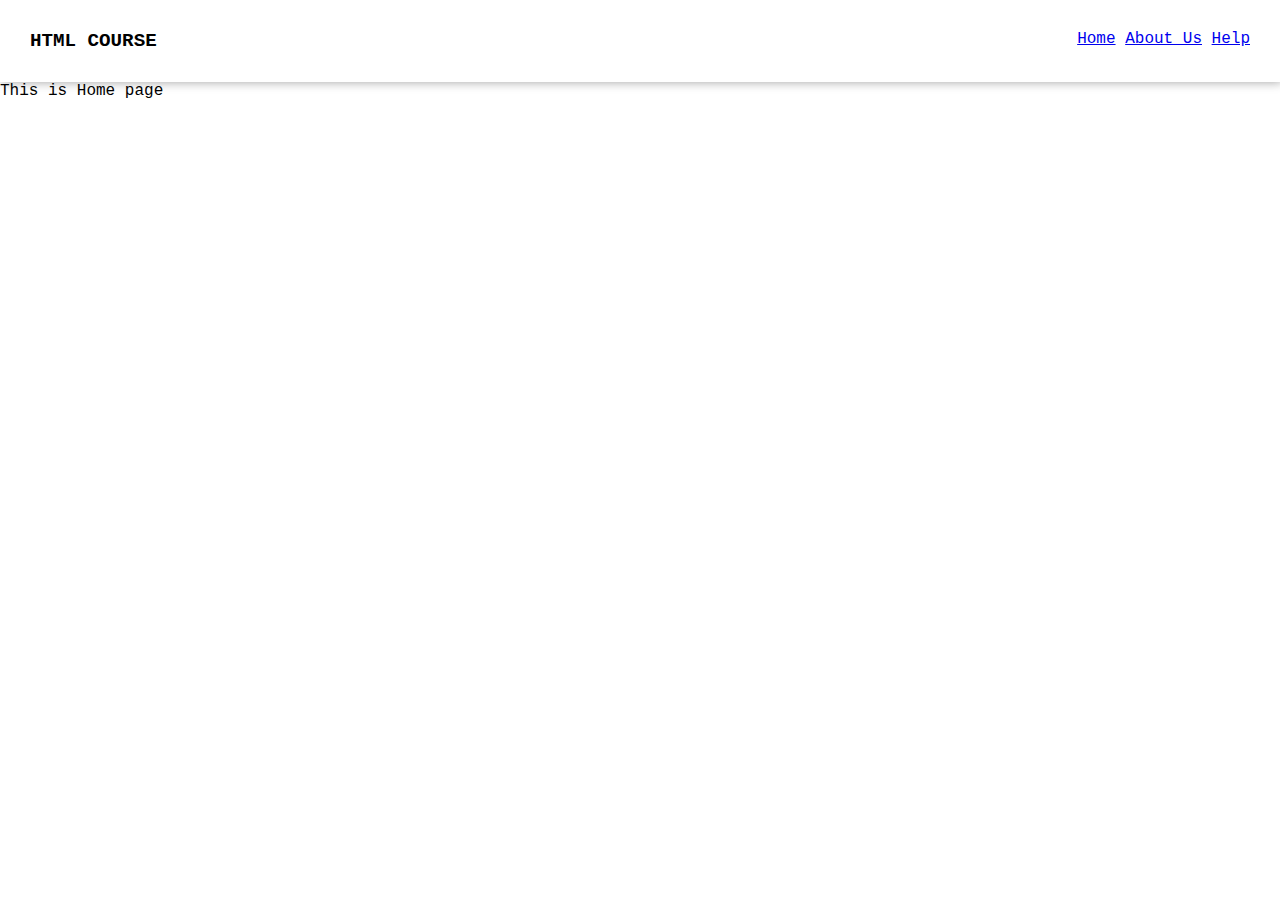
<file: index.html>
<!DOCTYPE html>
<html lang="en">
<head>
    <title>Final project</title>
    <link rel="stylesheet" href="style.css">
</head>
<body>
    <header>
        <span>HTML COURSE</span>
        <nav>
            <a href="index.html">Home</a>
            <a href="about.html">About Us</a>
            <a href="help.html">Help</a>
        </nav>
    </header>

    <main>
        This is Home page
    </main>
</body>
</html>
</file>
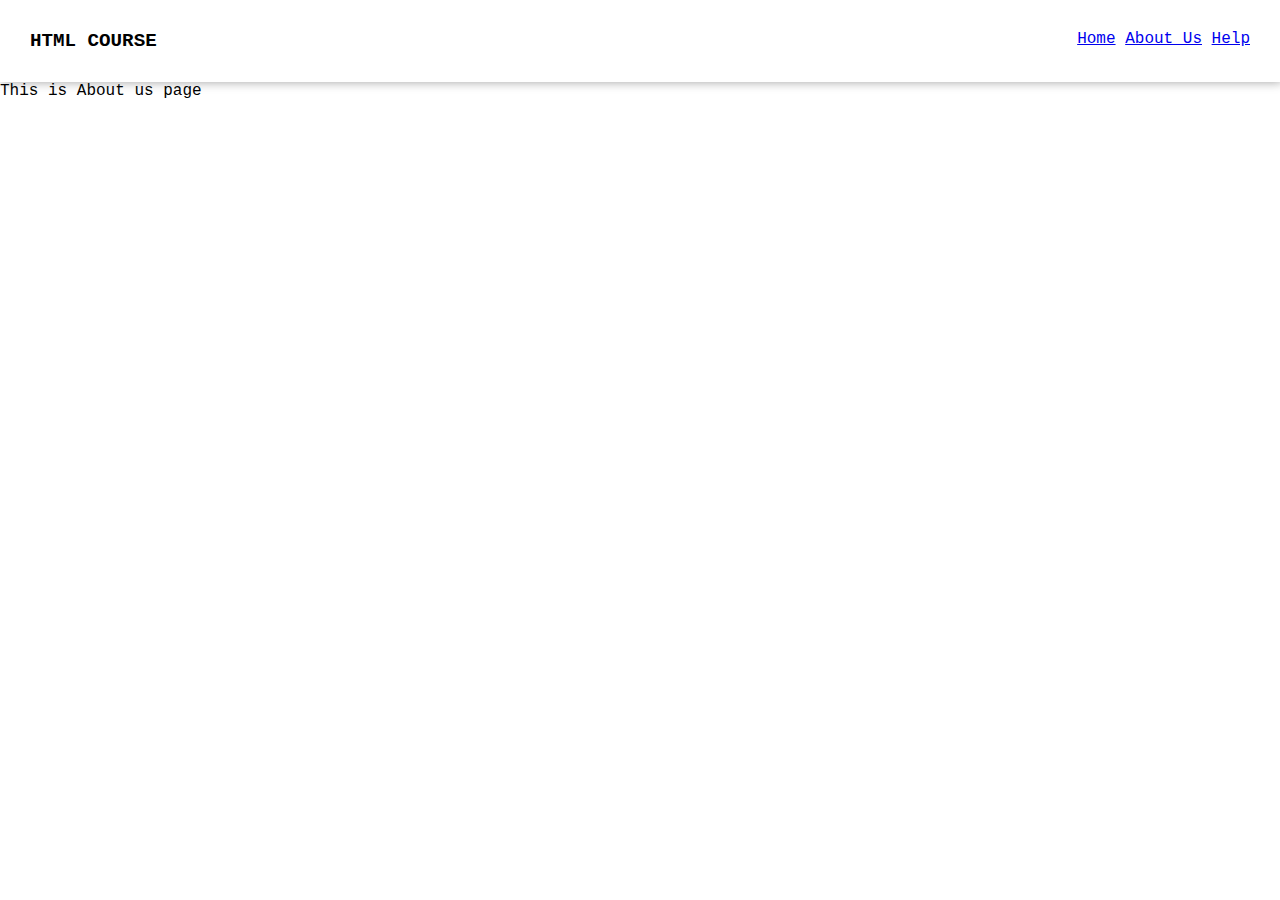
<file: about.html>
<!DOCTYPE html>
<html lang="en">
<head>
    <title>Final project</title>
    <link rel="stylesheet" href="style.css">
</head>
<body>
    <header>
        <span>HTML COURSE</span>
        <nav>
            <a href="index.html">Home</a>
            <a href="about.html">About Us</a>
            <a href="help.html">Help</a>
        </nav>
    </header>

    <main>
        This is About us page
    </main>
</body>
</html>
</file>
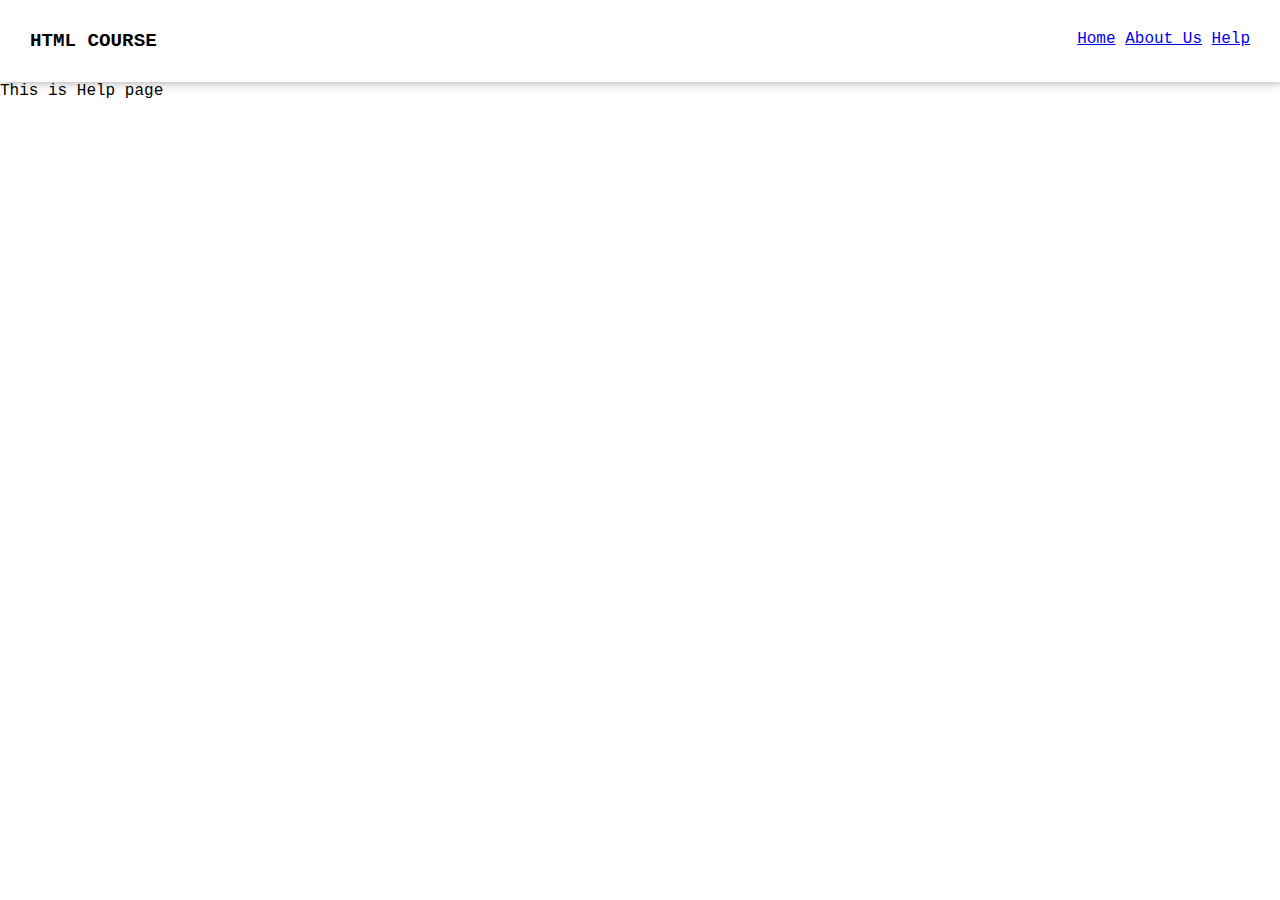
<file: help.html>
<!DOCTYPE html>
<html lang="en">
<head>
    <title>Final project</title>
    <link rel="stylesheet" href="style.css">
</head>
<body>
    <header>
        <span>HTML COURSE</span>
        <nav>
            <a href="index.html">Home</a>
            <a href="about.html">About Us</a>
            <a href="help.html">Help</a>
        </nav>
    </header>
    <main>
        This is Help page
    </main>
</body>
</html>
</file>
<file: style.css>
*{
    margin:0;
    box-sizing: border-box;
    font-family: 'Courier New', Courier, monospace;
}

header > span{
    font-weight: bold;
    font-size: larger;
}

header{
    padding: 30px;
    display: flex;
    justify-content: space-between;
    border-bottom: rgba(0, 0, 0, 0.258) solid 0.5;
    box-shadow: 2px 0 10px rgba(0, 0, 0, 0.371);
}
</file>
